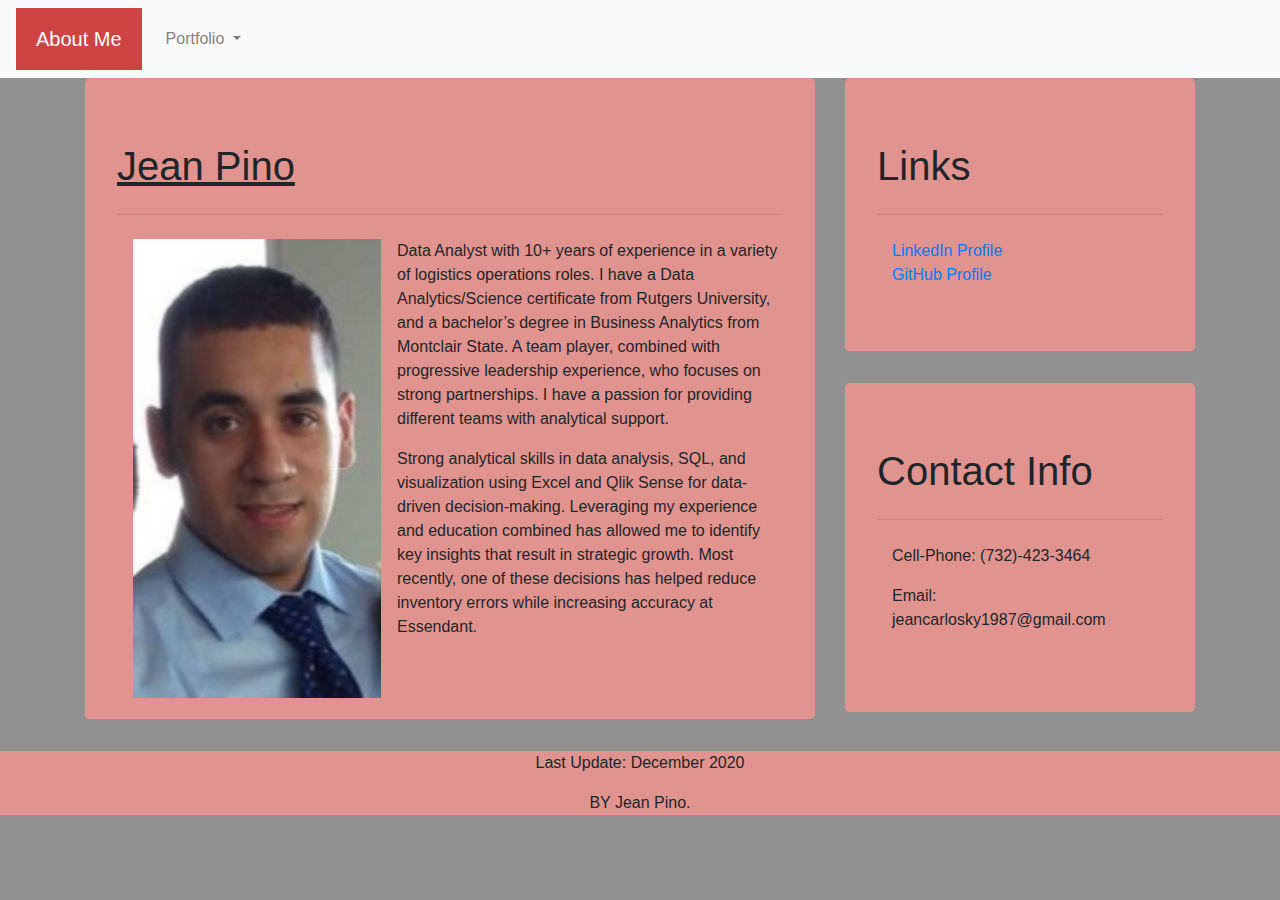
<file: index.html>
<!DOCTYPE html>
<html lang="en">


<head>

    <meta charset="UTF-8">
    <title>Jean Pino</title>
    <link rel="stylesheet" href="https://stackpath.bootstrapcdn.com/bootstrap/4.3.1/css/bootstrap.min.css" integrity="sha384-ggOyR0iXCbMQv3Xipma34MD+dH/1fQ784/j6cY/iJTQUOhcWr7x9JvoRxT2MZw1T" crossorigin="anonymous">

    <script src="https://code.jquery.com/jquery-3.3.1.slim.min.js" integrity="sha384-q8i/X+965DzO0rT7abK41JStQIAqVgRVzpbzo5smXKp4YfRvH+8abtTE1Pi6jizo" crossorigin="anonymous"></script>
    <script src="https://cdnjs.cloudflare.com/ajax/libs/popper.js/1.14.7/umd/popper.min.js" integrity="sha384-UO2eT0CpHqdSJQ6hJty5KVphtPhzWj9WO1clHTMGa3JDZwrnQq4sF86dIHNDz0W1" crossorigin="anonymous"></script>
    <script src="https://stackpath.bootstrapcdn.com/bootstrap/4.3.1/js/bootstrap.min.js" integrity="sha384-JjSmVgyd0p3pXB1rRibZUAYoIIy6OrQ6VrjIEaFf/nJGzIxFDsf4x0xIM+B07jRM" crossorigin="anonymous"></script>

    <link rel="stylesheet" href="CSS_style.css">
</head>
<body>
    <nav class="navbar navbar-expand-lg navbar-light bg-light">
        <a class="navbar-brand" id="custom-navbar-brand" href="index.html">About Me</a>
        <button class="navbar-toggler" type="button" data-toggle="collapse" data-target="#navbarSupportedContent" aria-controls="navbarSupportedContent" aria-expanded="false" aria-label="Toggle navigation">
           
            <span class="navbar-toggler-icon"></span>
        
        </button>

        <div class="collapse navbar-collapse" id="navbarSupportedContent">
         
            <ul class="navbar-nav">
                
                <li class="nav-item dropdown">
                    <a class="nav-link dropdown-toggle" href="#" id="navbarDropdown" role="button" data-toggle="dropdown" aria-haspopup="true" aria-expanded="false">
                    Portfolio
                    </a>
                    <div class="dropdown-menu" aria-labelledby="navbarDropdown">
                        <a class="dropdown-item" href="work-projects.html">Inventory Project</a>
                        <a class="dropdown-item" href="school-projects.html">Bootcamp Portfolio</a>
                        
                    </div>
                </li>
            </ul>
        </div>
    </nav>

    <div class="container">
        <div class="row">
            <div class="col-md-8">
                <div class="jumbotron">
                    <h1 class="display-8"><u>Jean Pino</u></h1>
                    <hr class="my-4">
                    <img style="padding: 0px 16px; float: left;" width="280px" src="images/headshot.jpg">
                    <p>Data Analyst with 10+ years of experience in a variety of logistics operations roles. I have a Data Analytics/Science certificate from Rutgers University, and a bachelor’s degree in Business Analytics from Montclair State. A team player, combined with progressive leadership experience, who focuses on strong partnerships. I have a passion for providing different teams with analytical support.</p>

                    <p>Strong analytical skills in data analysis, SQL, and visualization using Excel and Qlik Sense for data-driven decision-making. Leveraging my experience and education combined has allowed me to identify key insights that result in strategic growth. Most recently, one of these decisions has helped reduce inventory errors while increasing accuracy at Essendant.</p>
                </div>
            </div>
            
            <div class="col-md-4">
                <div class="jumbotron">
                    <h1 class="display-8">Links</h1>
                    <hr class="my-4">
                    <div class="container">
                        <div class="column">
                            <a href="https://www.linkedin.com/in/jeancpino">LinkedIn Profile</a>
                        </div>
                        <div class="column">
                            <a href="https://github.com/fender190">GitHub Profile</a>
                        </div>
                    </div>
                </div>

                <div class="jumbotron">
                    <h1 class="display-8">Contact Info</h1>
                    <hr class="my-4">
                    <div class="container">
                        <div class="column">
                            <p>Cell-Phone: (732)-423-3464</p>
                        </div>
                        <div class="column">
                            <p>Email: jeancarlosky1987@gmail.com</p>
                        </div>
                    </div>
                </div>


            </div>


        </div>
    </div>
    <footer>
        <p>Last Update: December 2020</p>
        <p>BY Jean Pino.</p>
    </footer>


</body>

</html>
</file>
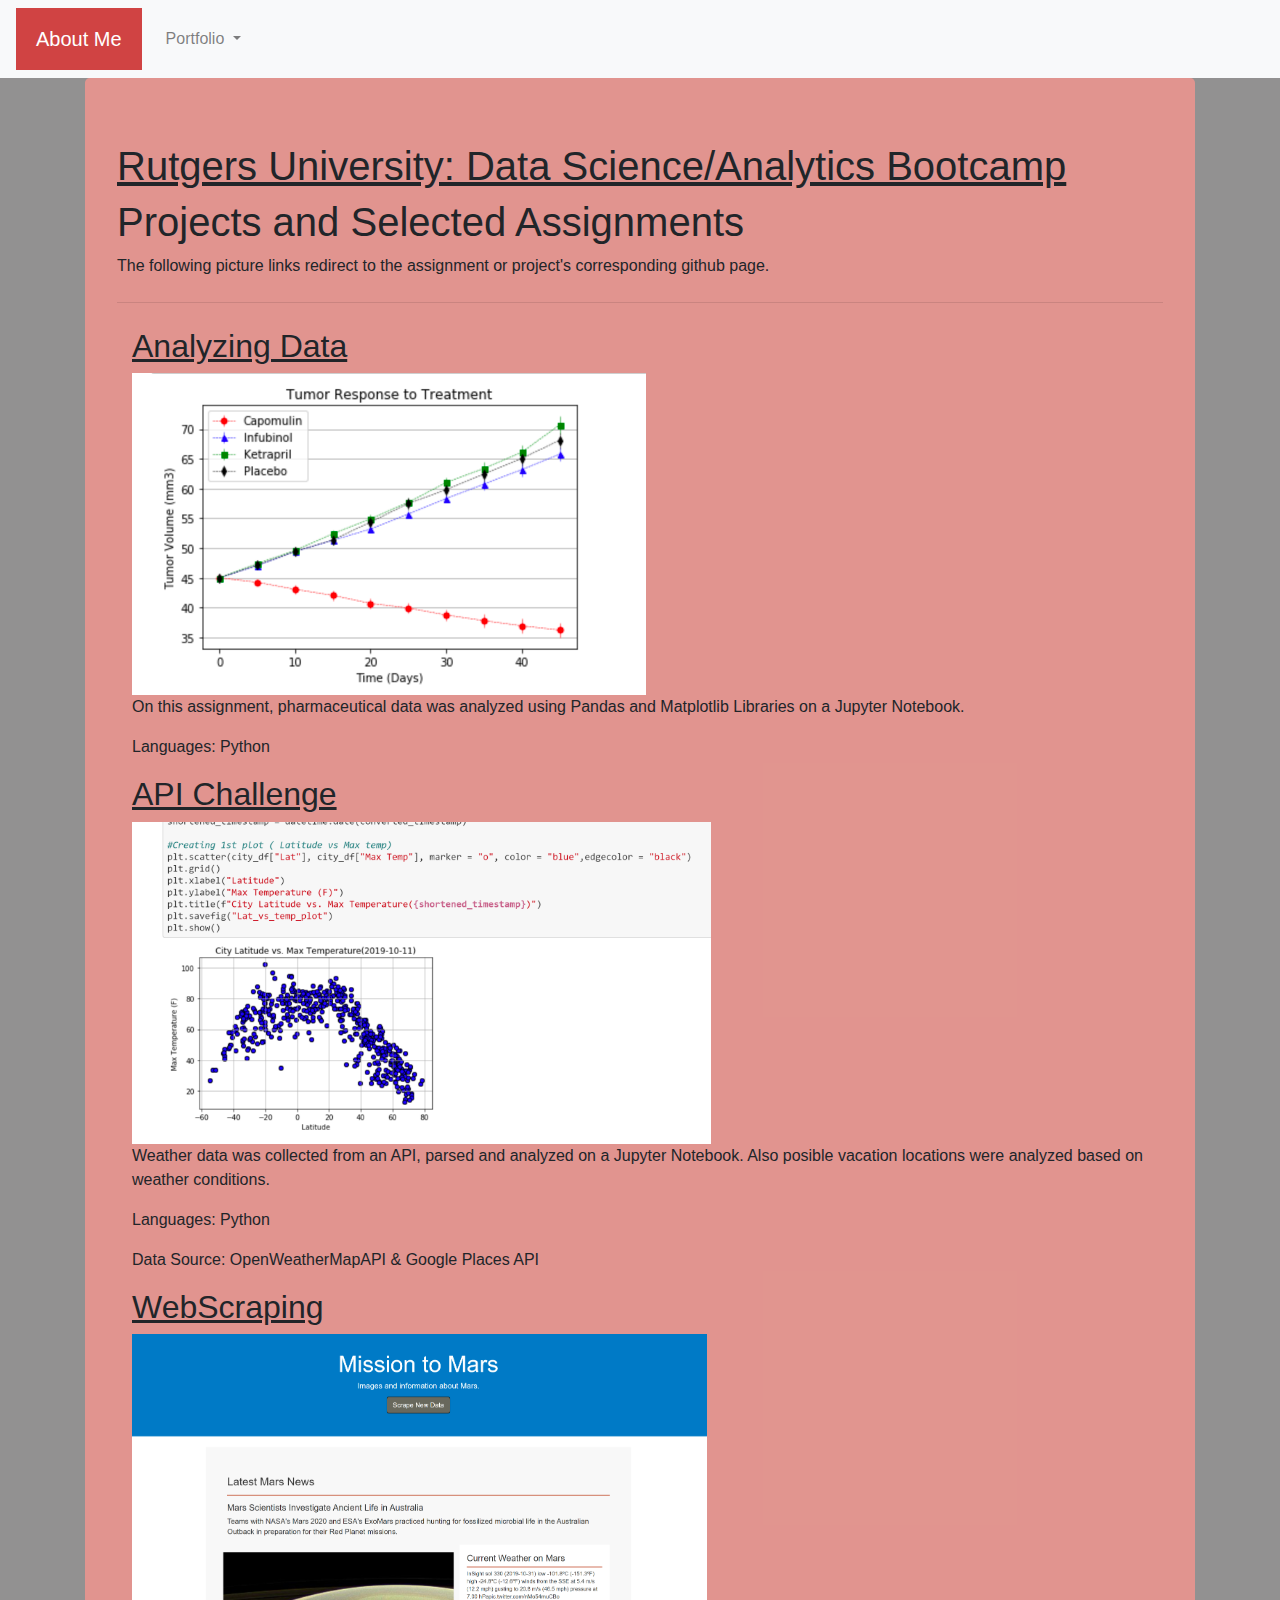
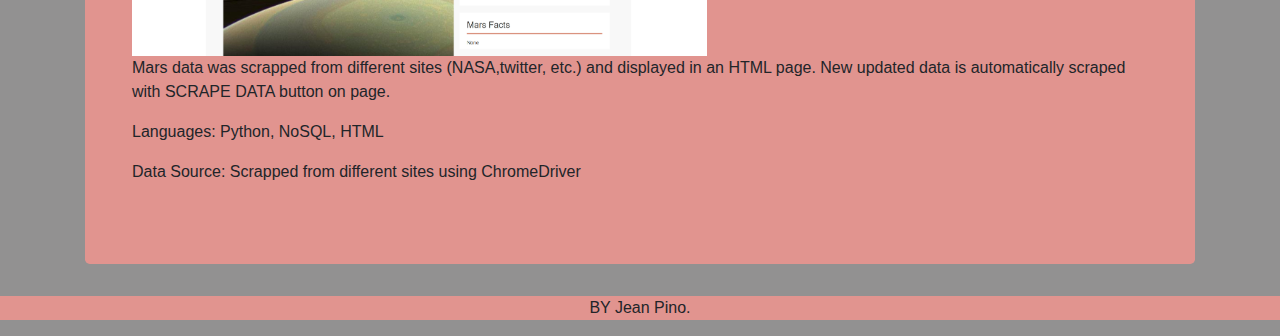
<file: school-projects.html>
<!DOCTYPE html>
<html lang="en">


<head>

    <meta charset="UTF-8">
    <title>Jean Pino</title>
    <link rel="stylesheet" href="https://stackpath.bootstrapcdn.com/bootstrap/4.3.1/css/bootstrap.min.css" integrity="sha384-ggOyR0iXCbMQv3Xipma34MD+dH/1fQ784/j6cY/iJTQUOhcWr7x9JvoRxT2MZw1T" crossorigin="anonymous">

    <script src="https://code.jquery.com/jquery-3.3.1.slim.min.js" integrity="sha384-q8i/X+965DzO0rT7abK41JStQIAqVgRVzpbzo5smXKp4YfRvH+8abtTE1Pi6jizo" crossorigin="anonymous"></script>
    <script src="https://cdnjs.cloudflare.com/ajax/libs/popper.js/1.14.7/umd/popper.min.js" integrity="sha384-UO2eT0CpHqdSJQ6hJty5KVphtPhzWj9WO1clHTMGa3JDZwrnQq4sF86dIHNDz0W1" crossorigin="anonymous"></script>
    <script src="https://stackpath.bootstrapcdn.com/bootstrap/4.3.1/js/bootstrap.min.js" integrity="sha384-JjSmVgyd0p3pXB1rRibZUAYoIIy6OrQ6VrjIEaFf/nJGzIxFDsf4x0xIM+B07jRM" crossorigin="anonymous"></script>

    <link rel="stylesheet" href="CSS_style.css">
</head>
<body>
    <nav class="navbar navbar-expand-lg navbar-light bg-light">
        <a class="navbar-brand" id="custom-navbar-brand" href="index.html">About Me</a>
        <button class="navbar-toggler" type="button" data-toggle="collapse" data-target="#navbarSupportedContent" aria-controls="navbarSupportedContent" aria-expanded="false" aria-label="Toggle navigation">
           
            <span class="navbar-toggler-icon"></span>
        
        </button>

        <div class="collapse navbar-collapse" id="navbarSupportedContent">
         
            <ul class="navbar-nav">
                
                <li class="nav-item dropdown">
                    <a class="nav-link dropdown-toggle" href="#" id="navbarDropdown" role="button" data-toggle="dropdown" aria-haspopup="true" aria-expanded="false">
                    Portfolio
                    </a>
                    <div class="dropdown-menu" aria-labelledby="navbarDropdown">
                        <a class="dropdown-item" href="work-projects.html">Inventory Project</a>
                        <a class="dropdown-item" href="school-projects.html">Bootcamp Portfolio</a>
                        
                    </div>
                </li>
            </ul>
        </div>
    </nav>

    <div class="container">
        <div class="jumbotron">
            <h1 class="display-8" style="font: size 75px;"><u>Rutgers University: Data Science/Analytics Bootcamp</u></h1>
            <h1 class="display-8">Projects and Selected Assignments</h1>
            <p>The following picture links redirect to the assignment or project's corresponding github page.</p>
            <hr class="my-4">
            <div class="container">
                <div class="column">
                    <h2><u>Analyzing Data</u></h2>
                    <a href="https://github.com/fender190/matplotlib-challenge/blob/master/Pymaceuticals/Pymaceuticals-Matplotlib%20Homework.ipynb">
                        <img src="images/matplotlib.png" style="width:422x;height:322px;border:0;">
                    </a>
                    <p>On this assignment, pharmaceutical data was analyzed using Pandas and Matplotlib Libraries on a Jupyter Notebook.</p>
                    <p>Languages: Python</p>
                    
                    <h2><u>API Challenge</u></h2>
                    <a href="https://github.com/fender190/Python-API-Challenges">
                        <img src="images/api.png" style="width:422x;height:322px;border:0;">
                    </a>
                    <p>Weather data was collected from an API, parsed and analyzed on a Jupyter Notebook. Also posible vacation locations were analyzed based on weather conditions.</p>
                    <p>Languages: Python</p>
                    <p>Data Source: OpenWeatherMapAPI & Google Places API</p>

                    <h2><u>WebScraping</u></h2>
                    <a href="https://github.com/fender190/web-scraping-challenge">
                        <img src="images/mission_to_mars.png" style="width:422x;height:322px;border:0;">
                    </a>
                    <p>Mars data was scrapped from different sites (NASA,twitter, etc.) and displayed in an HTML page. New updated data is automatically scraped with SCRAPE DATA button on page.</p>
                    <p>Languages: Python, NoSQL, HTML</p>
                    <p>Data Source: Scrapped from different sites using ChromeDriver</p>
                </div>
            </div>
        </div>
    </div>


    <footer>
        <p></p>
        <p>BY Jean Pino.</p>
    </footer>


</body>

</html>
</file>
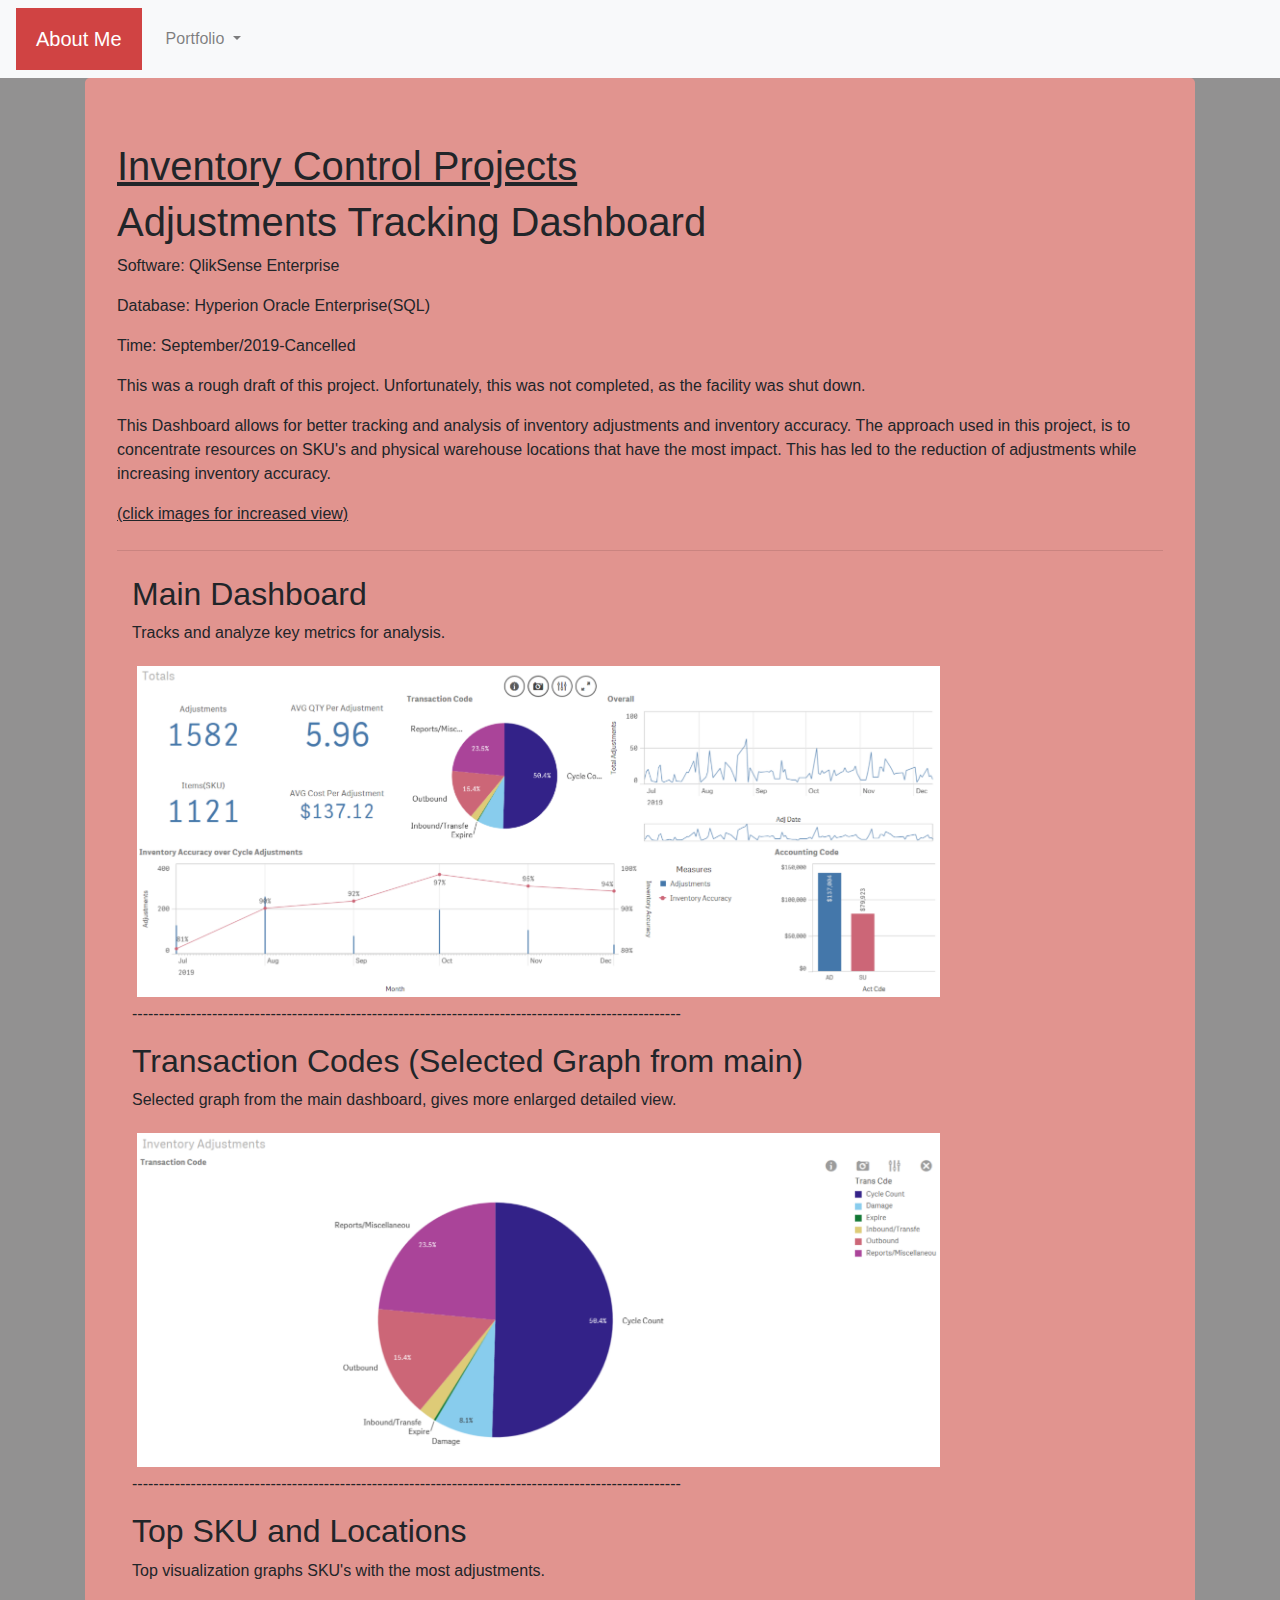
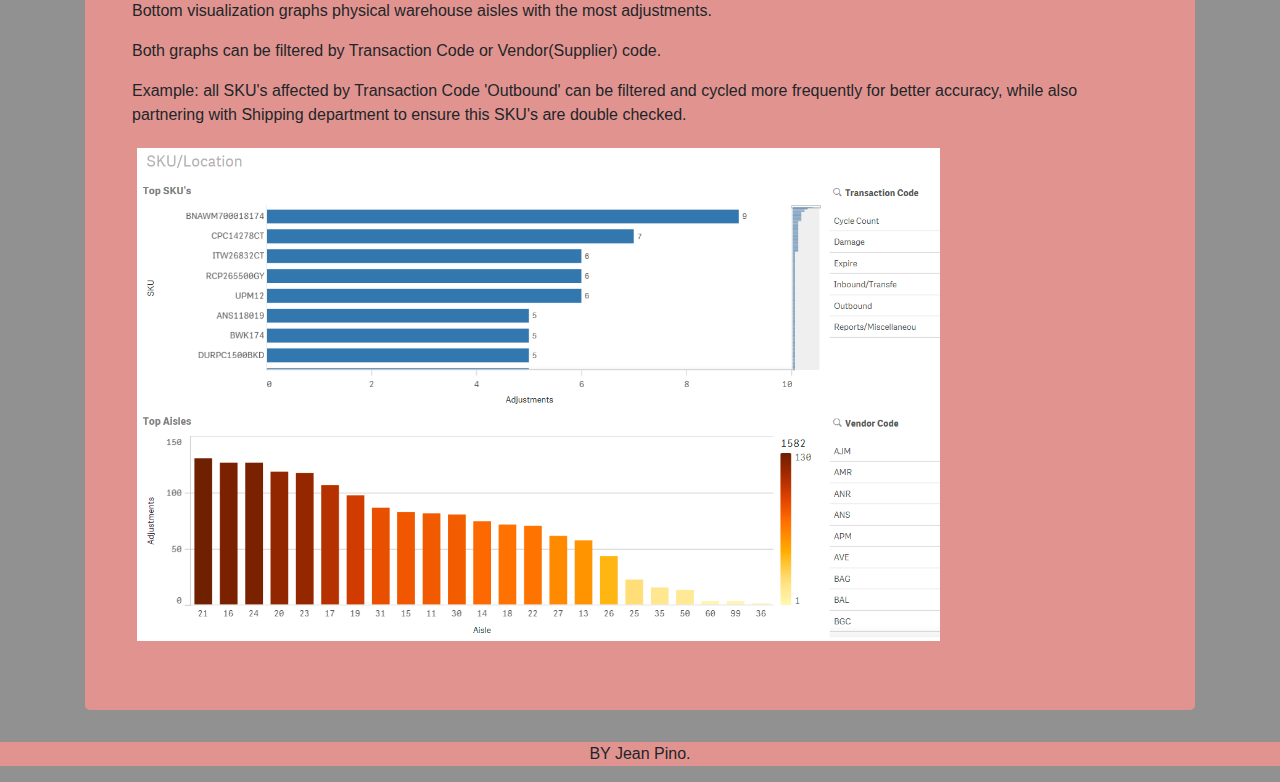
<file: work-projects.html>
<!DOCTYPE html>
<html lang="en">


<head>

    <meta charset="UTF-8">
    <title>Jean Pino</title>
    <link rel="stylesheet" href="https://stackpath.bootstrapcdn.com/bootstrap/4.3.1/css/bootstrap.min.css" integrity="sha384-ggOyR0iXCbMQv3Xipma34MD+dH/1fQ784/j6cY/iJTQUOhcWr7x9JvoRxT2MZw1T" crossorigin="anonymous">

    <script src="https://code.jquery.com/jquery-3.3.1.slim.min.js" integrity="sha384-q8i/X+965DzO0rT7abK41JStQIAqVgRVzpbzo5smXKp4YfRvH+8abtTE1Pi6jizo" crossorigin="anonymous"></script>
    <script src="https://cdnjs.cloudflare.com/ajax/libs/popper.js/1.14.7/umd/popper.min.js" integrity="sha384-UO2eT0CpHqdSJQ6hJty5KVphtPhzWj9WO1clHTMGa3JDZwrnQq4sF86dIHNDz0W1" crossorigin="anonymous"></script>
    <script src="https://stackpath.bootstrapcdn.com/bootstrap/4.3.1/js/bootstrap.min.js" integrity="sha384-JjSmVgyd0p3pXB1rRibZUAYoIIy6OrQ6VrjIEaFf/nJGzIxFDsf4x0xIM+B07jRM" crossorigin="anonymous"></script>

    <link rel="stylesheet" href="CSS_style.css">
</head>
<body>
    <nav class="navbar navbar-expand-lg navbar-light bg-light">
        <a class="navbar-brand" id="custom-navbar-brand" href="index.html">About Me</a>
        <button class="navbar-toggler" type="button" data-toggle="collapse" data-target="#navbarSupportedContent" aria-controls="navbarSupportedContent" aria-expanded="false" aria-label="Toggle navigation">
           
            <span class="navbar-toggler-icon"></span>
        
        </button>

        <div class="collapse navbar-collapse" id="navbarSupportedContent">
         
            <ul class="navbar-nav">
                
                <li class="nav-item dropdown">
                    <a class="nav-link dropdown-toggle" href="#" id="navbarDropdown" role="button" data-toggle="dropdown" aria-haspopup="true" aria-expanded="false">
                    Portfolio
                    </a>
                    <div class="dropdown-menu" aria-labelledby="navbarDropdown">
                        <a class="dropdown-item" href="work-projects.html">Inventory Project</a>
                        <a class="dropdown-item" href="school-projects.html">Bootcamp Portfolio</a>
                        
                    </div>
                </li>
            </ul>
        </div>
    </nav>

    <div class="container">
        <div class="jumbotron">
            <h1 class="display-8" style="font: size 75px;"><u>Inventory Control Projects</u></h1>
            <h1 class="display-8">Adjustments Tracking Dashboard</h1>
            <p>Software: QlikSense Enterprise</p>
            <p>Database: Hyperion Oracle Enterprise(SQL)</p>
            <p>Time: September/2019-Cancelled</p>
            <p>This was a rough draft of this project. Unfortunately, this was not completed, as the facility was shut down.</p>

            <p>This Dashboard allows for better tracking and analysis of inventory adjustments and inventory accuracy. 
            The approach used in this project, is to concentrate resources on SKU's and physical warehouse locations that have the most impact.
            This has led to the reduction of adjustments while increasing inventory accuracy.
            </p>

            <p><u>(click images for increased view)</u></p>
            <hr class="my-4">
            <div class="container">
                <div class="column">
                    <h2>Main Dashboard</h2>
                    <p> Tracks and analyze key metrics for analysis.</p>
                    <a class="lightbox" href="#dog">
                        <img width="80%" style="padding: 5px ;" src="images/updated_invadj.png"/>
                    </a> 
                     <div class="lightbox-target" id="dog">
                        <img src="images/updated_invadj.png"/>
                        <a class="lightbox-close" href="#"></a>
                     </div>
                    <p>-------------------------------------------------------------------------------------------------------</p>
                    <h2>Transaction Codes (Selected Graph from main)</h2>
                    <p> Selected graph from the main dashboard, gives more enlarged detailed view.</p>

                    <a class="lightbox" href="#dog1">
                        <img width="80%" style="padding: 5px ;" src="images/selected_graph.png"/>
                    </a> 
                     <div class="lightbox-target" id="dog1">
                        <img src="images/selected_graph.png"/>
                        <a class="lightbox-close" href="#"></a>
                     </div>

                    <p>-------------------------------------------------------------------------------------------------------</p>
                    <h2>Top SKU and Locations</h2>
                    <p>Top visualization graphs SKU's with the most adjustments.</p>
                    <p>Bottom visualization graphs physical warehouse aisles with the most adjustments.</p>

                    <p>Both graphs can be filtered by Transaction Code or Vendor(Supplier) code.</p>
                    <p>Example: all SKU's affected by Transaction Code 'Outbound' can be filtered and cycled more frequently for better accuracy, while also partnering with Shipping department to ensure this SKU's are double checked.</p>


                    <a class="lightbox" href="#dog2">
                        <img width="80%" style="padding: 5px ;" src="images/sku_adjustments.png"/>
                    </a> 
                     <div class="lightbox-target" id="dog2">
                        <img src="images/sku_adjustments.png"/>
                        <a class="lightbox-close" href="#"></a>
                     </div>
    
                </div>
            </div>
        </div>
    </div>

    
    <footer>
        <p></p>
        <p>BY Jean Pino.</p>
    </footer>


</body>

</html>
</file>
<file: CSS_style.css>
#custom-navbar-brand {
    background: rgba(202, 39, 39, 0.87);
    color: white;
    font-family: Arial, Helvetica, sans-serif;;
    padding: 16px 20px;
}



ul.navbar-nav {
    text-align: right;
    
}
body{
    background-color: rgb(146, 145, 145);
}



footer{
    background-color: rgba(236, 149, 143, 0.884);
    text-align: center;
}

div.jumbotron{
    background-color: rgba(236, 149, 143, 0.884);
}
    
    /* Styles the lightbox, removes it from sight and adds the fade-in transition */
    
    .lightbox-target {
    position: absolute;
    top: -50%;
    width: 80%;
    background: rgba(0,0,0,.7);
    width: 80%;
    opacity: 0;
    -webkit-transition: opacity .5s ease-in-out;
    -moz-transition: opacity .5s ease-in-out;
    -o-transition: opacity .5s ease-in-out;
    transition: opacity .5s ease-in-out;
    overflow: hidden;
    }
    
    /* Styles the lightbox image, centers it vertically and horizontally, adds the zoom-in transition and makes it responsive using a combination of margin and absolute positioning */
    
    .lightbox-target img {
    margin: auto;
    position: center;
    top: 50;
    left:0;
    right:0;
    bottom: 0;
    max-height: 0%;
    max-width: 0%;
    border: 3px solid white;
    box-shadow: 0px 0px 8px rgba(0,0,0,.3);
    box-sizing: border-box;
    -webkit-transition: .5s ease-in-out;
    -moz-transition: .5s ease-in-out;
    -o-transition: .5s ease-in-out;
    transition: .5s ease-in-out;
    }
    
    /* Styles the close link, adds the slide down transition */
    
    a.lightbox-close {
    display: block;
    width:50px;
    height:50px;
    box-sizing: border-box;
    background: red;
    color: black;
    text-decoration: none;
    position: absolute;
    top: -80px;
    right: 0;
    -webkit-transition: .5s ease-in-out;
    -moz-transition: .5s ease-in-out;
    -o-transition: .5s ease-in-out;
    transition: .5s ease-in-out;
    }
    
    /* Provides part of the "X" to eliminate an image from the close link */
    
    a.lightbox-close:before {
    content: "";
    display: block;
    height: 30px;
    width: 1px;
    background: black;
    position: absolute;
    left: 26px;
    top:10px;
    -webkit-transform:rotate(45deg);
    -moz-transform:rotate(45deg);
    -o-transform:rotate(45deg);
    transform:rotate(45deg);
    }
    
    /* Provides part of the "X" to eliminate an image from the close link */
    
    a.lightbox-close:after {
    content: "";
    display: block;
    height: 30px;
    width: 1px;
    background: black;
    position: absolute;
    left: 26px;
    top:10px;
    -webkit-transform:rotate(-45deg);
    -moz-transform:rotate(-45deg);
    -o-transform:rotate(-45deg);
    transform:rotate(-45deg);
    }
    
    /* Uses the :target pseudo-class to perform the animations upon clicking the .lightbox-target anchor */
    
    .lightbox-target:target {
    opacity: 1;
    top: 0;
    bottom: 0;
    }
    
    .lightbox-target:target img {
    max-height: 100%;
    max-width: 100%;
    }
    
    .lightbox-target:target a.lightbox-close {
    top: 0px;
    }
</file>
